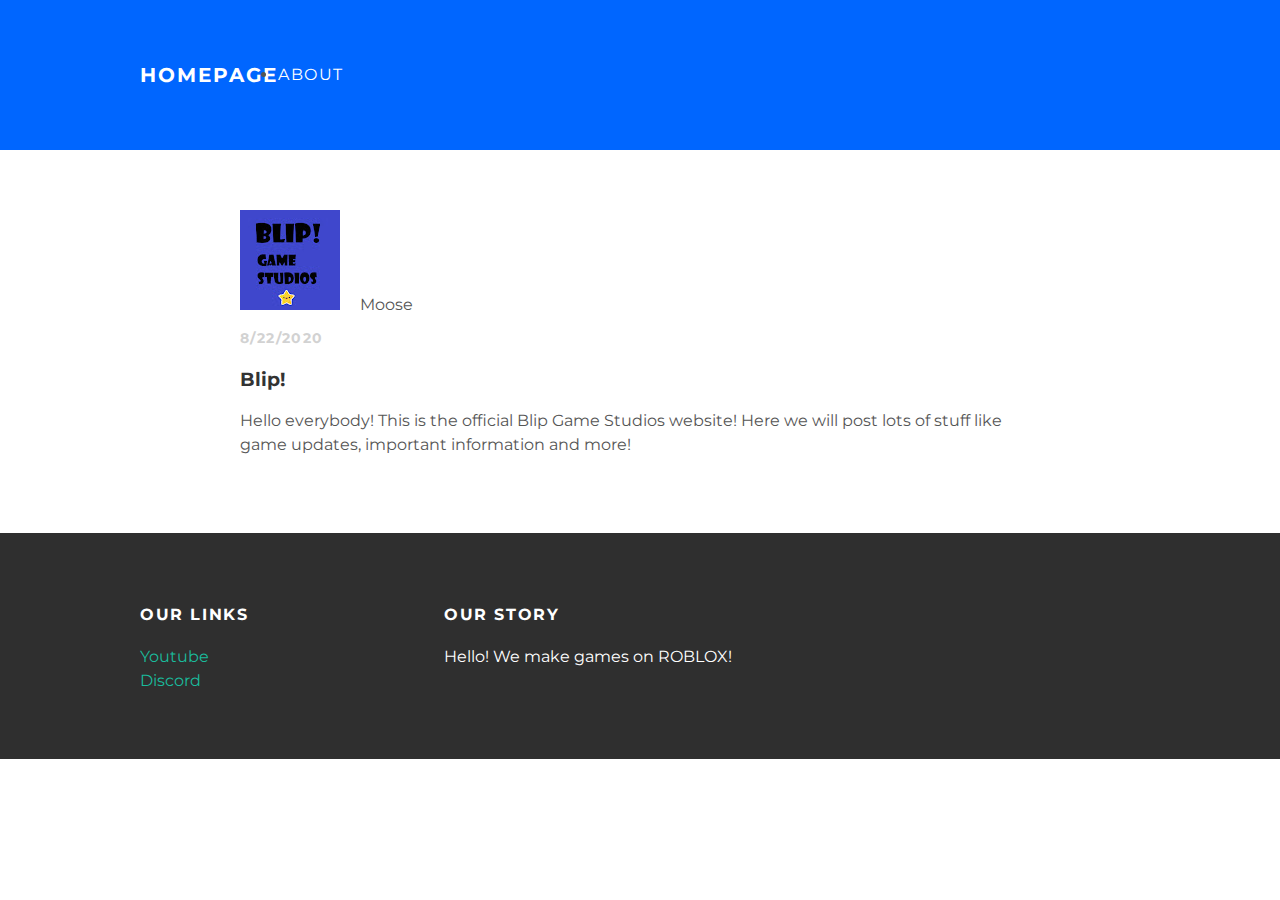
<file: index.html>
<!DOCTYPE html>
<html>
 <head>
   <title>Blip Game Studios</title>
   <link rel="stylesheet" type="text/css" href="styles.css">
 </head>
 <body>
   <div id="header">
 <div class="container">
   <a id="header-title" href="index.html">Homepage</a>
   <li>
     <a href="about.html">About</a>
   </li>
 </div>
</div>
<div id="content">
 <div class="container">
   <div class="post">
     <div class="post-author">
       <img src="channel.jpg">
       <span>Moose</span>
       <div>
         <p class="post-date">8/22/2020</p>
       <h3 class="post-title">Blip!</h3>
       <div class="post-content">
         <p>
         Hello everybody! This is the official Blip Game Studios website! Here we will post lots of stuff like game updates, important information and more!
         </p>
           </div>
       </div>
       </div>
     </div>
 </div>
</div>
<div id="footer">
 <div class="container">
   <div class="column">
     <h4>Our Links</h4>
     <p>
       <a href="https://www.youtube.com/channel/UCyKR3DPHdm-uh3Wc4s-lb7Q">Youtube</a>
       <br>
       <a href="https://discord.gg/fufhxPu">Discord</a>
       </p>
   </div>
   <div class="column">
     <h4>Our Story</h4>
     <p>Hello! We make games on ROBLOX!</p>
     </div>
 </div>
</div>
 </body>
</html>
</file>
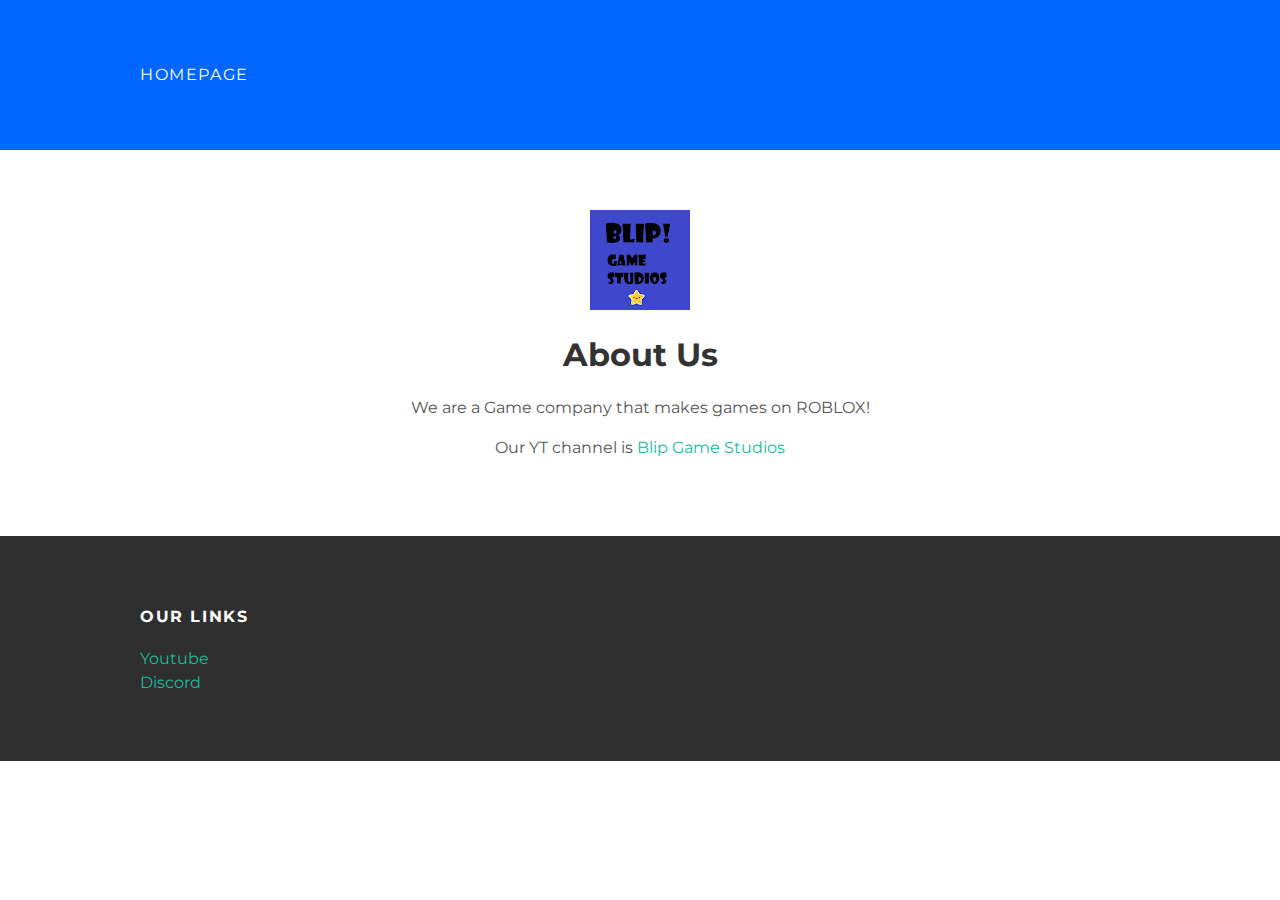
<file: about.html>
<!DOCTYPE html>
<html>
 <head>
   <title>Blip Game Studios</title>
   <link rel="stylesheet" type="text/css" href="styles.css">
 </head>
 <body>
   <div id="header">
 <div class="container">
   <a href="index.html">Homepage</a>
 </div>
</div>
<div id="content">
 <div class="container">
   <div class="about">
     <div class="about-author">
       <img src="channel.jpg">
       </div>
       <h1 class="about-title">About Us</h1>
       <div class="about-content">
         <p>
        We are a Game company that makes games on ROBLOX!
         </p>
         <p>
          Our YT channel is <a href="https://www.youtube.com/channel/UCyKR3DPHdm-uh3Wc4s-lb7Q">Blip Game Studios</a>
           </p>
           </div>
       </div>
       </div>
     </div>
 </div>
</div>
<div id="footer">
 <div class="container">
   <div class="column">
     <h4>Our Links</h4>
     <p>
       <a href="https://www.youtube.com/channel/UCyKR3DPHdm-uh3Wc4s-lb7Q">Youtube</a>
       <br>
       <a href="https://discord.gg/fufhxPu">Discord</a>
       </p>
</file>
<file: styles.css>
@import url(http://fonts.googleapis.com/css?family=Montserrat:400,700);
body {
 color: #555;
 margin: 0;
}

#header {
 background-color: #0066FF;
 height: 150px;
 line-height: 150px;
}

 #header a {
 color: white;
 text-decoration: none;

 text-transform: uppercase;
  letter-spacing: 0.1em;
}

#header a:hover {
 color: #222;
}
#header-title {
 display: block;
 float: left;

 font-size: 20px;
 font-weight: bold;
}

#header-nav {
 display: block;
 float: right;
}

#header-nav li {
 display: inline;
 padding-left: 20px;
}

.container {
 max-width: 1000px;
 margin: 0 auto;
}

#footer {
 background-color: #2f2f2f;
 padding: 50px 0;
}
.column {
 min-width: 300px;
 display: inline-block;
 vertical-align: top;
}
#footer h4 {
 color: white;
 text-transform: uppercase;
 letter-spacing: 0.1em;
}
#footer p {
 color: white;
}
a {
 color: #1abc9c;
 text-decoration: none;
}
a:hover {
 color: #F6A623;
}
.post, .about{
  max-width: 800px;
  margin: 0 auto;
  padding: 60px 0;
}
post-author img {
 width: 50px;
 height: 50px;
 vertical-align: middle;
}
.post-author span {
 margin-left: 16px;
}
.post-date {
 color: #D2D2D2;

 font-size: 14px;
 font-weight: bold;

 text-transform: uppercase;
 letter-spacing: 0.1em;
}
h1, h2, h3, h4 {
 color: #333;
}
p {
 line-height: 1.5;
}
body {
 margin: 0;
 color: #555;

 font-family: 'Montserrat', sans-serif;
}
.about {
  text-align: center;
}
</file>
